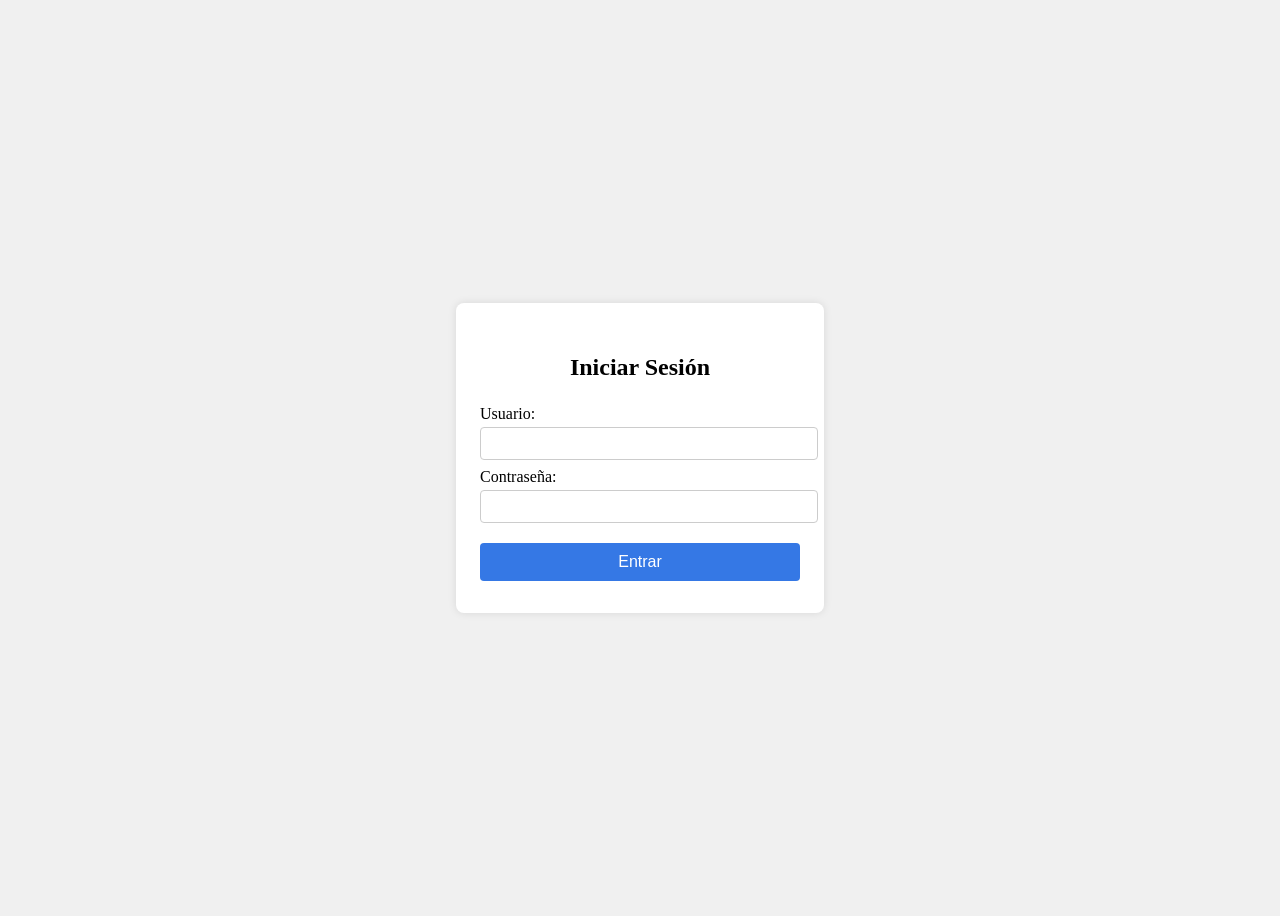
<file: Ejercicio1/index.html>
<!DOCTYPE html>
<html lang="es">
<head>
  <meta charset="UTF-8">
  <title>Login Sencillo</title>
  <link rel="stylesheet" href="style.css">
</head>
<body>
  <div class="login-container">
    <h2>Iniciar Sesión</h2>
    <form id="loginForm">
      <label for="username">Usuario:</label>
      <input type="text" id="username" required>

      <label for="password">Contraseña:</label>
      <input type="password" id="password" required>

      <button type="submit">Entrar</button>
      <p id="msg"></p>
    </form>
  </div>
  <script src="script.js"></script>
</body>
</html>
</file>
<file: Ejercicio1/style.css>
body {
  background: #f0f0f0;
  display: flex;
  height: 100vh;
  justify-content: center;
  align-items: center;
}

.login-container {
  background: #fff;
  padding: 32px 24px 16px 24px;
  border-radius: 8px;
  box-shadow: 0 0 8px rgba(0,0,0,0.1);
  width: 320px;
}

h2 {
  text-align: center;
  margin-bottom: 24px;
}

label {
  display: block;
  margin-top: 8px;
}

input[type="text"], input[type="password"] {
  width: 100%;
  padding: 8px;
  margin-top: 4px;
  border: 1px solid #ccc;
  border-radius: 4px;
}

button {
  display: block;
  width: 100%;
  padding: 10px;
  background: #3578e5;
  color: #fff;
  border: none;
  border-radius: 4px;
  margin-top: 20px;
  font-size: 16px;
  cursor: pointer;
}

button:hover {
  background: #2256b2;
}

#msg {
  margin-top: 12px;
  color: #c00;
  text-align: center;
}
</file>
